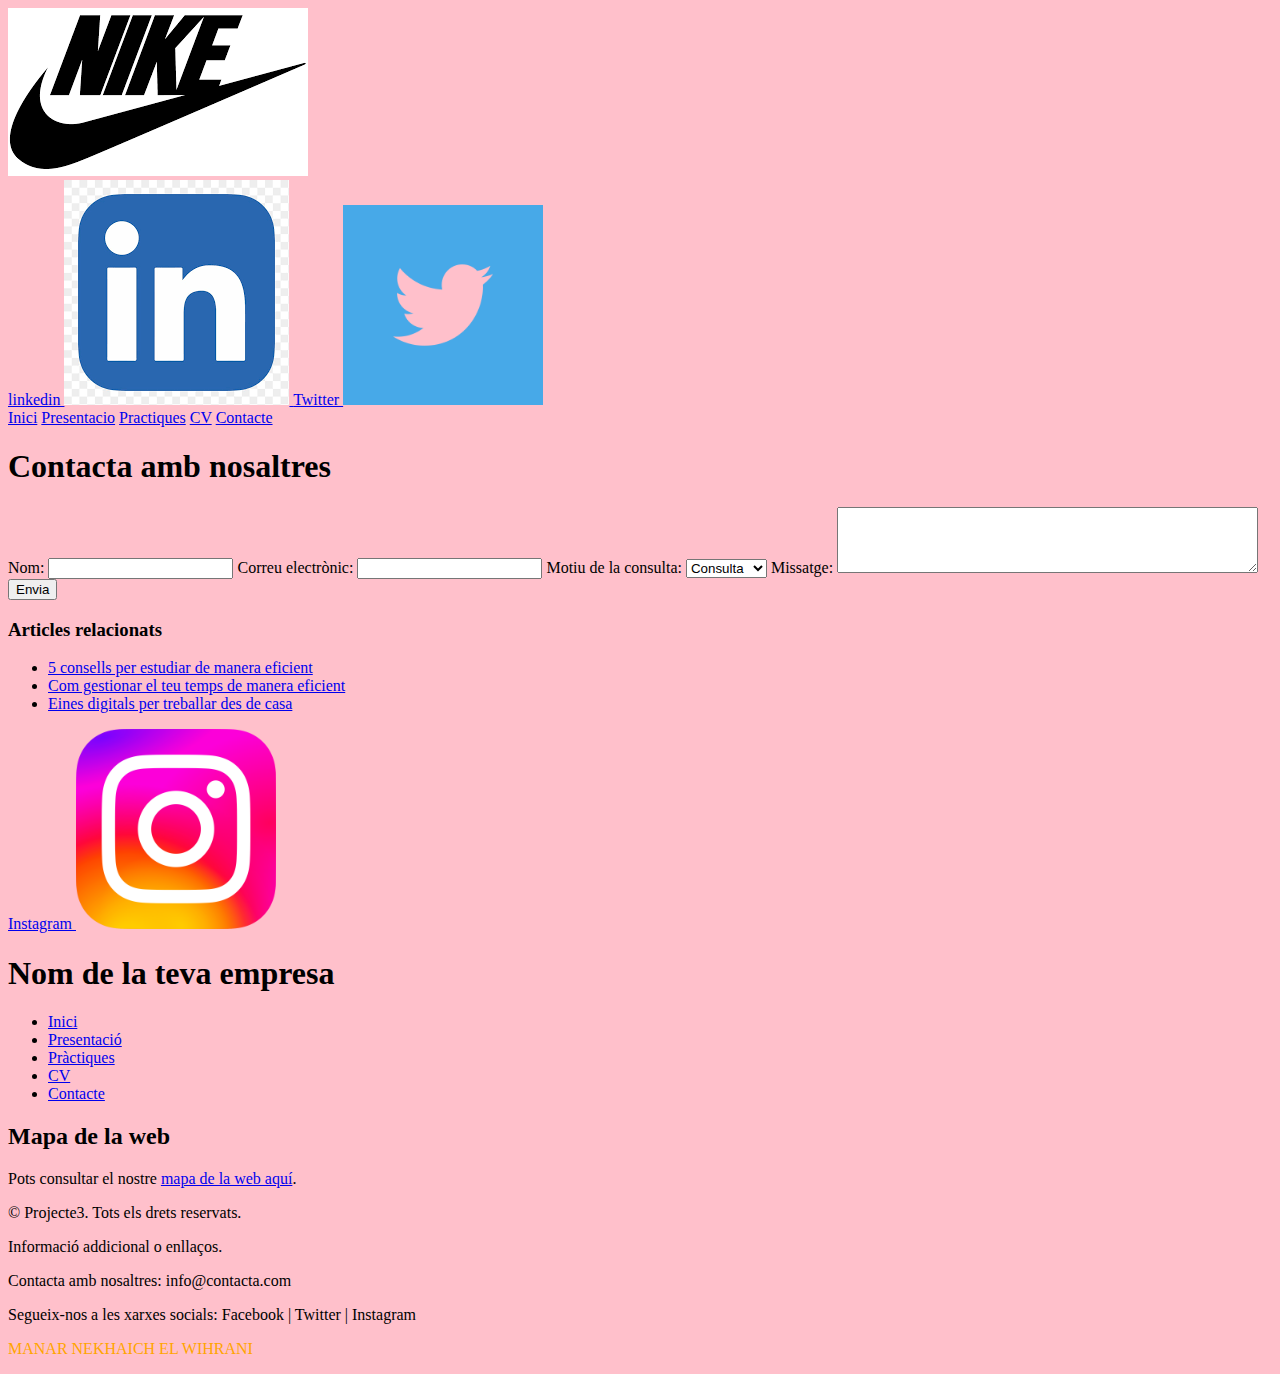
<file: practica02/index.html>
<!DOCTYPE html>
<html lang="en">

<head>
    <meta charset="UTF-8">
    <title>Document</title>
</head>

<body>
        <header>
            <div class="header-logo">
                <img src="img/logo.png" alt="Logo Nike">
            </div>
            <div class="header-xarxes">
                <a href="https://es.linkedin.com/NOMUSUARI" target="_blank">
                    linkedin
                    <img src="img/IN.png">
                </a>
                <a href="https://x.com/?lang=ca&mx=2" target="_blank">
                    Twitter
                    <img src="img/Twitter.png" style="width: 200px;">
                </a>              
            </div>    
            <nav>
                <a href="inici.html">Inici</a>
                <a href="presentacio.html">Presentacio</a>
                <a href="practiques.html">Practiques</a>
                <a href="cv.html">CV</a>
                <a href="contacte.html">Contacte</a>
            </nav>    
        </header>
    <section>
            <h1>Contacta amb nosaltres</h1>
            <form>
              <label for="nom">Nom:</label>
              <input type="text" id="nom" name="nom">
              
              <label for="correu">Correu electrònic:</label>
              <input type="email" id="correu" name="correu">
              
              <label for="motiu">Motiu de la consulta:</label>
              <select id="motiu" name="motiu">
                <option value="consultar">Consulta</option>
                <option value="feedback">Feedback</option>
                <option value="altres">Altres</option>
              </select>
              
              <label for="missatge">Missatge:</label>
              <textarea id="missatge" name="missatge" rows="4" cols="50"></textarea>
              
              <button type="submit">Envia</button>
            </form>
    </section>
    <aside>
            <h3>Articles relacionats</h3>
            <ul>
              <li><a href="article1.html">5 consells per estudiar de manera eficient</a></li>
              <li><a href="article2.html">Com gestionar el teu temps de manera eficient</a></li>
              <li><a href="article3.html">Eines digitals per treballar des de casa</a></li>
            </ul>
    </aside>
    <footer>
        <div class="header-instagram">
            <a href="https://es.wikipedia.org/wiki/Archivo:Instagram_logo_2022.svg" target="_blank">
                Instagram
                <img src="img/insta.png" style="width: 200px;">
            </a>
        </div>

        <header>
            <h1>Nom de la teva empresa</h1>
            <nav>
                <ul class="menu-navegacio">
                    <li><a href="#inici">Inici</a></li>
                    <li><a href="#presentacio">Presentació</a></li>
                    <li><a href="#practiques">Pràctiques</a></li>
                    <li><a href="#cv">CV</a></li>
                    <li><a href="#contacte">Contacte</a></li>
                </ul>
            </nav>
            <section id="mapa-web">
                <h2>Mapa de la web</h2>
                <p>Pots consultar el nostre <a href="sitemap.xml" target="_blank" rel="noopener noreferrer">mapa de la web aquí</a>.</p>
            </section>
            <div class="footer-seccio1">
                <p>&copy; <span id="any-actual"></span> Projecte3. Tots els drets reservats.</p>
            </div>
            <div class="footer-seccio2">
                <p>Informació addicional o enllaços.</p>
            </div>            
        </header>
        <p>Contacta amb nosaltres: info@contacta.com</p>
        <p>Segueix-nos a les xarxes socials: Facebook | Twitter | Instagram</p>
    </footer>
    <p style="color: orange;">MANAR NEKHAICH EL WIHRANI </p>
</body>
<head>
    <meta charset="UTF-8">
    <meta name="viewport" content="width=device-width, initial-scale=1.0">
    <title>Fons Rosa</title>
    <style>
        body {
            background-color: pink;
        }
    </style>
</head>

</html>
<!-- practica03 -->
</file>
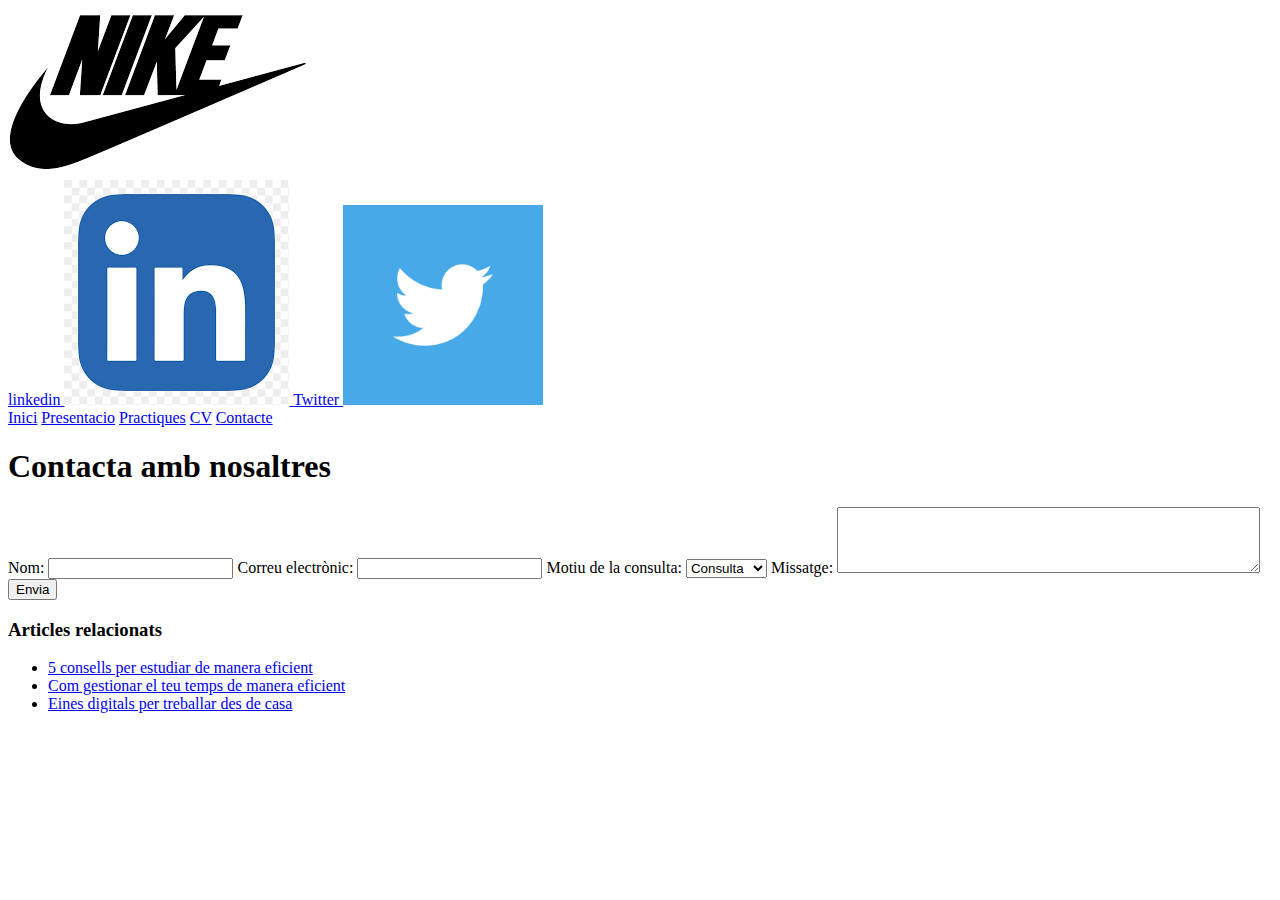
<file: llenguatge-de-marques/practica02/index.html>
<!DOCTYPE html>
<html lang="en">

<head>
    <meta charset="UTF-8">
    <title>Document</title>
</head>

<body>
        <header>
            <div class="header-logo">
                <img src="img/logo.png" alt="Logo Nike">
            </div>
            <div class="header-xarxes">
                <a href="https://es.linkedin.com/NOMUSUARI" target="_blank">
                    linkedin
                    <img src="img/IN.png">
                </a>
                <a href="https://x.com/?lang=ca&mx=2" target="_blank">
                    Twitter
                    <img src="img/Twitter.png" style="width: 200px;">
                </a>              
            </div>    
            <nav>
                <a href="inici.html">Inici</a>
                <a href="presentacio.html">Presentacio</a>
                <a href="practiques.html">Practiques</a>
                <a href="cv.html">CV</a>
                <a href="contacte.html">Contacte</a>
            </nav>    
        </header>
    <section>
            <h1>Contacta amb nosaltres</h1>
            <form>
              <label for="nom">Nom:</label>
              <input type="text" id="nom" name="nom">
              
              <label for="correu">Correu electrònic:</label>
              <input type="email" id="correu" name="correu">
              
              <label for="motiu">Motiu de la consulta:</label>
              <select id="motiu" name="motiu">
                <option value="consultar">Consulta</option>
                <option value="feedback">Feedback</option>
                <option value="altres">Altres</option>
              </select>
              
              <label for="missatge">Missatge:</label>
              <textarea id="missatge" name="missatge" rows="4" cols="50"></textarea>
              
              <button type="submit">Envia</button>
            </form>
    </section>
    <aside>
            <h3>Articles relacionats</h3>
            <ul>
              <li><a href="article1.html">5 consells per estudiar de manera eficient</a></li>
              <li><a href="article2.html">Com gestionar el teu temps de manera eficient</a></li>
              <li><a href="article3.html">Eines digitals per treballar des de casa</a></li>
            </ul>
    </aside>
</body>

</html>
<!-- practica03 -->
</file>
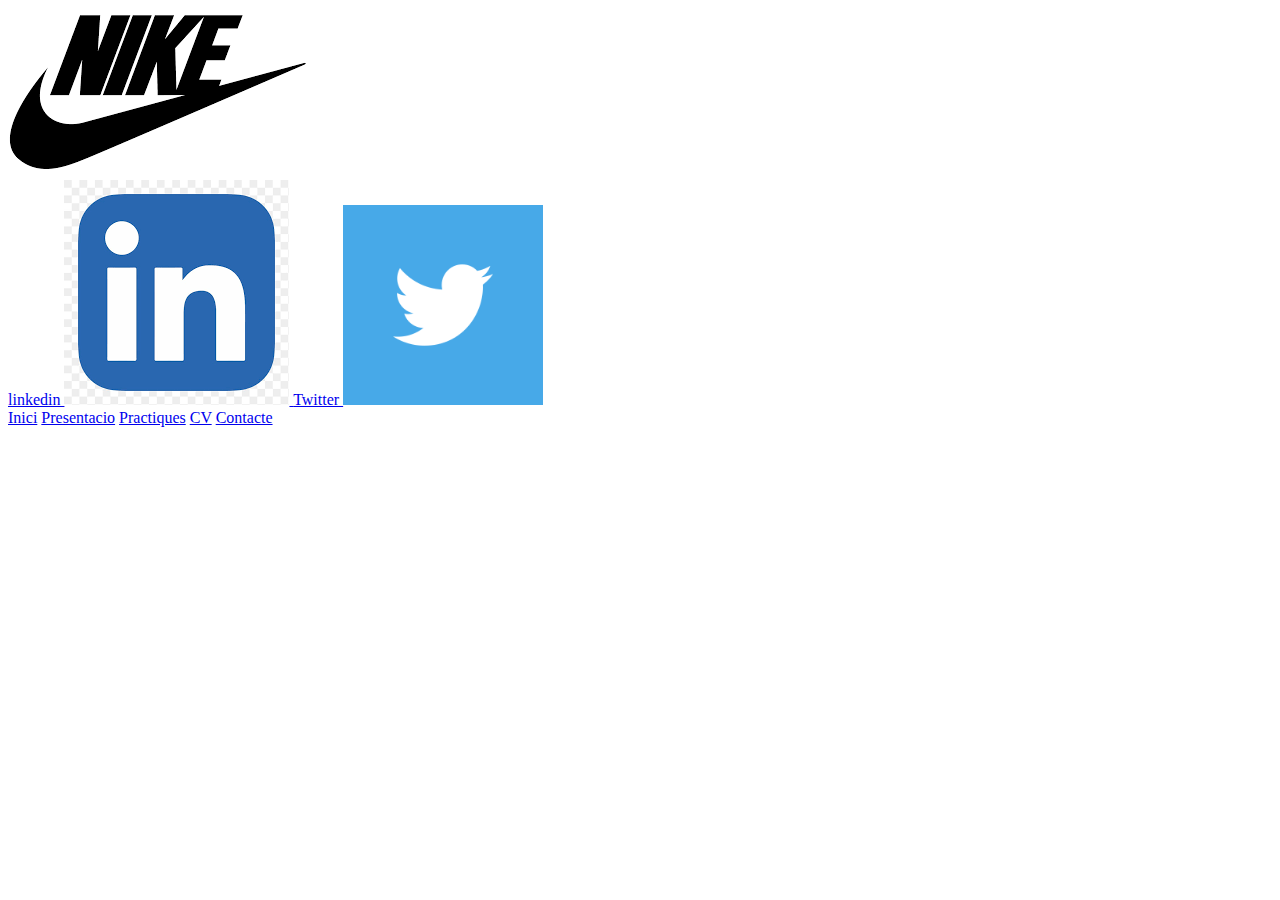
<file: Practica01/practica01.html>
<!DOCTYPE html>
<html lang="en">

<head>
    <meta charset="UTF-8">
    <title>Document</title>
</head>

<body>
    <header>
        <div class="header-logo">
            <img src="img/logo.png" alt="Logo Nike">
        </div>
        <div class="header-xarxes">
            <a href="https://es.linkedin.com/NOMUSUARI" target="_blank">
                linkedin
                <img src="img/IN.png">
            </a>
            <a href="https://x.com/?lang=ca&mx=2" target="_blank">
                Twitter
                <img src="img/Twitter.png" style="width: 200px;">
            </a>              
        </div>    
        <nav>
            <a href="inici.html">Inici</a>
            <a href="presentacio.html">Presentacio</a>
            <a href="practiques.html">Practiques</a>
            <a href="cv.html">CV</a>
            <a href="contacte.html">Contacte</a>
        </nav>    
    </header>
</body>

</html>
<!--
</file>
